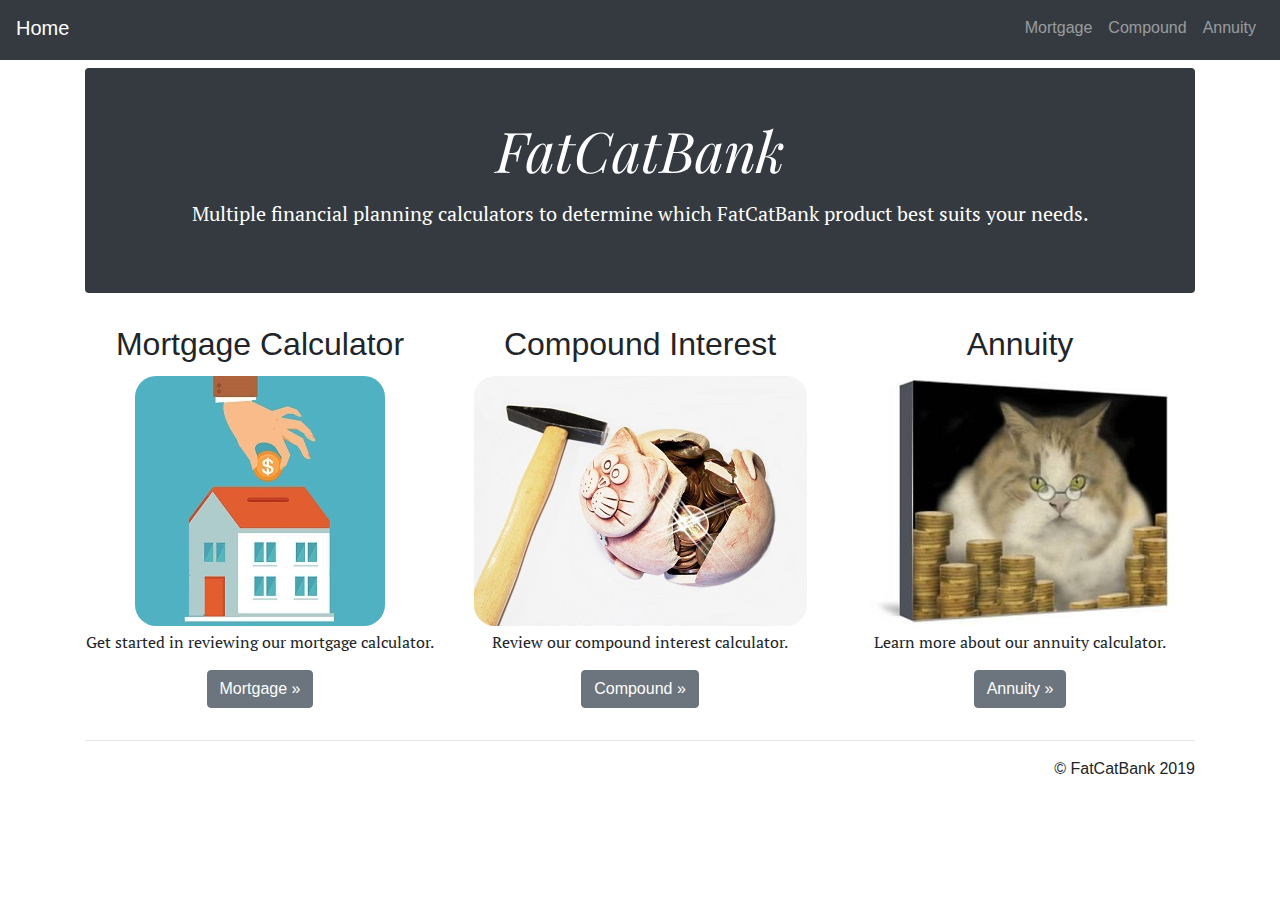
<file: index.html>
<!DOCTYPE html>
<html lang="en">

<head>
  <!-- Required meta tags -->
  <meta charset="utf-8">
  <meta name="viewport" content="width=device-width, initial-scale=1, shrink-to-fit=no">

  <!-- Bootstrap CSS -->
  <link rel="stylesheet" href="https://stackpath.bootstrapcdn.com/bootstrap/4.3.1/css/bootstrap.min.css"
    integrity="sha384-ggOyR0iXCbMQv3Xipma34MD+dH/1fQ784/j6cY/iJTQUOhcWr7x9JvoRxT2MZw1T" crossorigin="anonymous">

  <!-- Added CSS file-->
  <link rel="stylesheet" href="css/styles.css">
  <link rel="stylesheet" href="css/img-border.css">

  <!-- Google fonts stylesheet THIS FAILS THE VALIDATOR as Google fonts inputs a pipe for multiple fonts -->
  <link href="https://fonts.googleapis.com/css?family=PT+Serif|Playfair+Display&display=swap" rel="stylesheet">

  <link rel="icon" href="img/fatcat-icon.png" />
  <title>FatCatBank</title>
</head>

<body>
  <!-- Start of Nav -->
  <nav class="navbar navbar-expand-md navbar-dark fixed-top bg-dark navd">
    <a class="navbar-brand" href="index.html">Home</a>
    <button class="navbar-toggler" type="button" data-toggle="collapse" data-target="#navbarsDefault"
      aria-controls="navbarsDefault" aria-expanded="false" aria-label="Toggle navigation">
      <span class="navbar-toggler-icon"></span>
    </button>

    <div class="collapse navbar-collapse" id="navbarsDefault">
      <ul class="navbar-nav ml-auto">
        <li class="nav-item">
          <a class="nav-link" href="mortgage.html">Mortgage</a>
        </li>

        <li class="nav-item">
          <a class="nav-link" href="compound.html">Compound</a>
        </li>

        <li class="nav-item">
          <a class="nav-link" href="annuity.html">Annuity</a>
        </li>

      </ul>
    </div>
    <!-- End of Nav -->
  </nav>

  <!-- Main jumbotron -->
  <header>
    <div class="container">
      <div class="py-3"><br /></div>
      <div class="jumbotron p-4 p-md-5 text-white rounded bg-dark jumboT">
        <div class="text-center">
          <h1 class="display-4 font-italic">FatCatBank</h1>
          <p class="lead my-3 pTop">Multiple financial planning calculators to determine which FatCatBank product best suits
            your needs.</p>
        </div>
      </div>
    </div>
  </header>

  <main class="container text-center">
    
    <!-- Row of columns -->
    <section class="row bottomRow">
      <div class="col-md-4">
        <h2>Mortgage Calculator</h2>
        <a target="_self" href="mortgage.html">
            <img src="img/sm-mortgage.jpg" alt="Home Mortgage" class="img-thumbnail noneImgBorder" title="Mortgage Calculator">
        </a>
        <p class="pTop">Get started in reviewing our mortgage calculator. </p>
        <p><a class="btn btn-secondary" href="mortgage.html" role="button">Mortgage &raquo;</a></p>
      </div>
      <div class="col-md-4">
        <h2>Compound Interest</h2>
        <a target="_self" href="compound.html">
            <img src="img/sm-cat-piggybank.jpg" alt="Cat Piggybank" class="img-thumbnail noneImgBorder" title="Compound Interest Calculator">
        </a>
        <p class="pTop">Review our compound interest calculator. </p>
        <p><a class="btn btn-secondary" href="compound.html" role="button">Compound &raquo;</a></p>
      </div>
      <div class="col-md-4">
        <h2>Annuity</h2>
        <a target="_self" href="annuity.html">
            <img src="img/sm-fatcat-gold.jpg" alt="FatCat and Gold" class="img-thumbnail noneImgBorder" title="Annuity Calculator">
          </a>
        <p class="pTop">Learn more about our annuity calculator.</p>
        <p><a class="btn btn-secondary" href="annuity.html" role="button">Annuity &raquo;</a></p>
      </div>
    </section>

  </main> <!-- /container -->

  <footer class="container">
    <hr />
    <p>&copy; FatCatBank 2019</p>
  </footer>
  <script src="https://code.jquery.com/jquery-3.3.1.slim.min.js"
    integrity="sha384-q8i/X+965DzO0rT7abK41JStQIAqVgRVzpbzo5smXKp4YfRvH+8abtTE1Pi6jizo"
    crossorigin="anonymous"></script>
  <script>window.jQuery || document.write('<script src="/docs/4.3/assets/js/vendor/jquery-slim.min.js"><\/script>')</script>
  <script src="https://stackpath.bootstrapcdn.com/bootstrap/4.3.1/js/bootstrap.min.js"
    integrity="sha384-JjSmVgyd0p3pXB1rRibZUAYoIIy6OrQ6VrjIEaFf/nJGzIxFDsf4x0xIM+B07jRM"
    crossorigin="anonymous"></script>
</body>

</html>
</file>
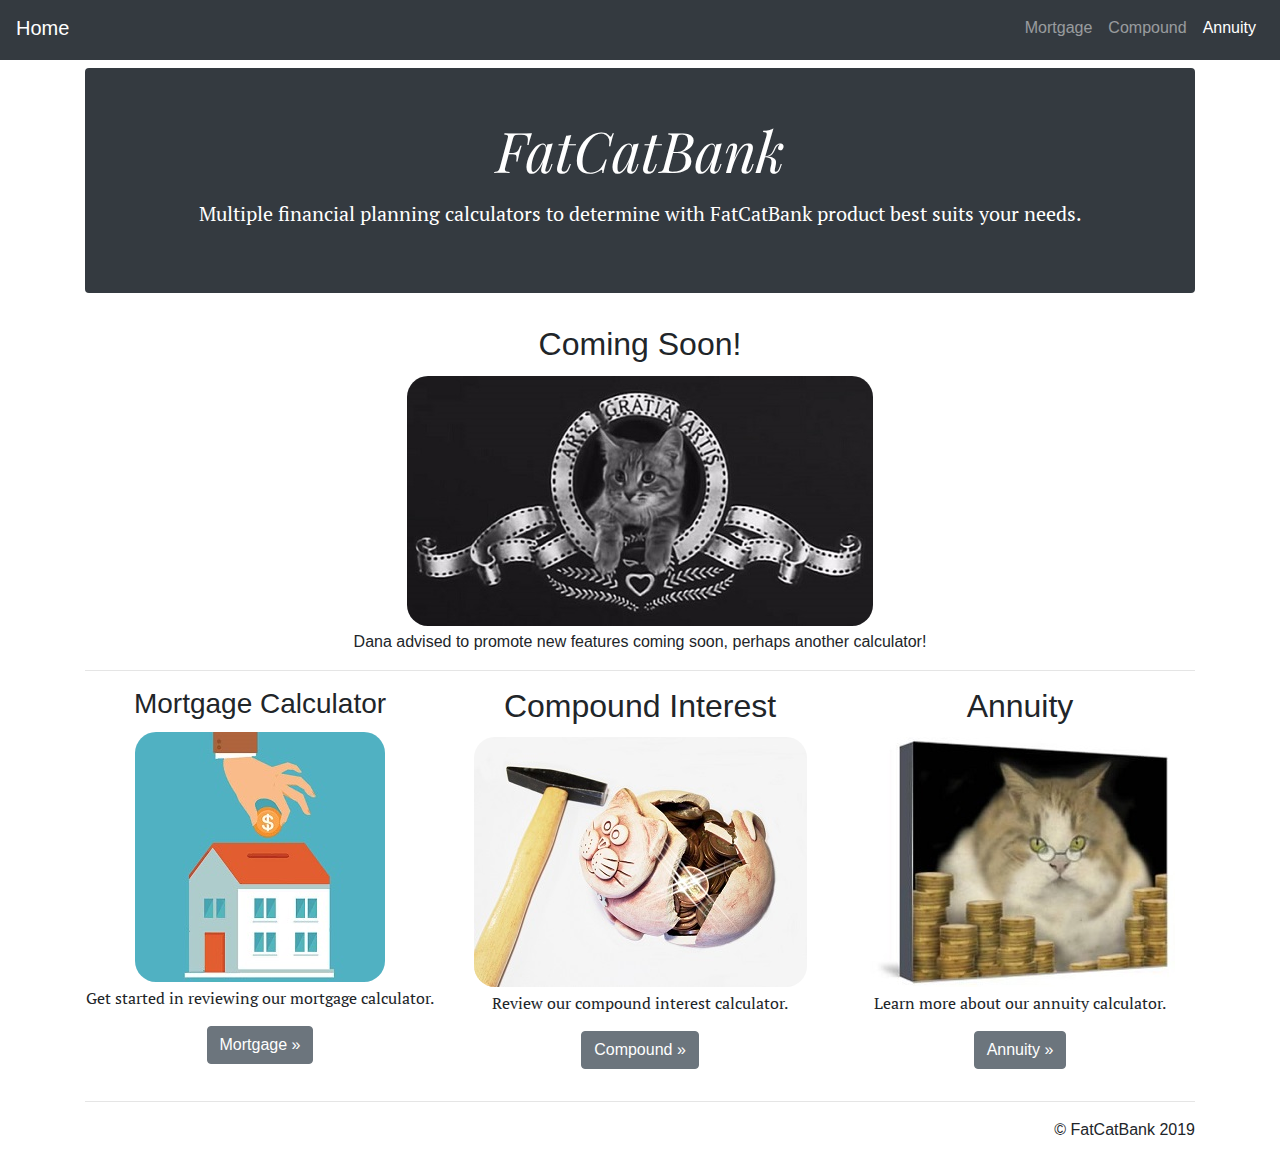
<file: annuity.html>
<!DOCTYPE html>
<html lang="en">

<head>
  <!-- Required meta tags -->
  <meta charset="utf-8">
  <meta name="viewport" content="width=device-width, initial-scale=1, shrink-to-fit=no">

  <!-- Bootstrap CSS -->
  <link rel="stylesheet" href="https://stackpath.bootstrapcdn.com/bootstrap/4.3.1/css/bootstrap.min.css"
    integrity="sha384-ggOyR0iXCbMQv3Xipma34MD+dH/1fQ784/j6cY/iJTQUOhcWr7x9JvoRxT2MZw1T" crossorigin="anonymous">

  <!-- Added CSS file-->
  <link rel="stylesheet" href="css/styles.css">
  <link rel="stylesheet" href="css/img-border.css">

  <!-- Google fonts stylesheet THIS FAILS THE VALIDATOR as Google fonts inputs a pipe for multiple fonts -->
  <link href="https://fonts.googleapis.com/css?family=PT+Serif|Playfair+Display&display=swap" rel="stylesheet">

  <link rel="icon" href="img/fatcat-icon.png" />
  <title>FatCatBank</title>
</head>

<body>
  <!-- Start of Nav -->
  <nav class="navbar navbar-expand-md navbar-dark fixed-top bg-dark navd">
    <a class="navbar-brand" href="index.html">Home</a>
    <button class="navbar-toggler" type="button" data-toggle="collapse" data-target="#navbarsDefault"
      aria-controls="navbarsDefault" aria-expanded="false" aria-label="Toggle navigation">
      <span class="navbar-toggler-icon"></span>
    </button>

    <div class="collapse navbar-collapse" id="navbarsDefault">
      <ul class="navbar-nav ml-auto">
        <li class="nav-item">
          <a class="nav-link" href="mortgage.html">Mortgage</a>
        </li>

        <li class="nav-item">
          <a class="nav-link" href="compound.html">Compound</a>
        </li>

        <li class="nav-item active">
          <a class="nav-link" href="annuity.html">Annuity</a>
        </li>

      </ul>
    </div>
    <!-- End of Nav -->
  </nav>

  <!-- Main jumbotron -->
  <header>

    <div class="container">
      <div class="py-3"><br /></div>
      <div class="jumbotron p-4 p-md-5 text-white rounded bg-dark jumboT">
        <div class="text-center">
          <h1 class="display-4 font-italic">FatCatBank</h1>
          <p class="lead my-3 pTop">Multiple financial planning calculators to determine with FatCatBank product best suits
            your needs.</p>
        </div>
      </div>
    </div>

  </header>


  <main class="container text-center">

    <!-- Coming Soon message -->
    <h2>Coming Soon!</h2>
    <img src="img/sm-cat-film.jpg" alt="Film Cat" class="img-thumbnail noneImgBorder" title="More features coming soon!">
    <p>Dana advised to promote new features coming soon, perhaps another calculator!</p>
    <hr />

    <!-- Row of columns -->
    <aside class="row bottomRow">
      <div class="col-md-4">
        <h3>Mortgage Calculator</h3>
        <a target="_self" href="mortgage.html">
            <img src="img/sm-mortgage.jpg" alt="Home Mortgage" class="img-thumbnail noneImgBorder" title="Mortgage Calculator">
        </a>
        <p class="pTop">Get started in reviewing our mortgage calculator. </p>
        <p><a class="btn btn-secondary" href="mortgage.html" role="button">Mortgage &raquo;</a></p>
      </div>
      <div class="col-md-4">
        <h2>Compound Interest</h2>
        <a target="_self" href="compound.html">
            <img src="img/sm-cat-piggybank.jpg" alt="Cat Piggybank" class="img-thumbnail noneImgBorder" title="Compound Interest Calculator">
        </a>
        <p class="pTop">Review our compound interest calculator. </p>
        <p><a class="btn btn-secondary" href="compound.html" role="button">Compound &raquo;</a></p>
      </div>
      <div class="col-md-4">
        <h2>Annuity</h2>
        <a target="_self" href="#">
            <img src="img/sm-fatcat-gold.jpg" alt="FatCat and Gold" class="img-thumbnail noneImgBorder" title="Annuity Calculator">
          </a>
        <p class="pTop">Learn more about our annuity calculator.</p>
        <p><a class="btn btn-secondary" href="#" role="button">Annuity &raquo;</a></p>
      </div>
    </aside>

  </main> <!-- /container -->


  <footer class="container">
    <hr />
    <p>&copy; FatCatBank 2019</p>
  </footer>
  <script src="https://code.jquery.com/jquery-3.3.1.slim.min.js"
    integrity="sha384-q8i/X+965DzO0rT7abK41JStQIAqVgRVzpbzo5smXKp4YfRvH+8abtTE1Pi6jizo"
    crossorigin="anonymous"></script>
  <script>window.jQuery || document.write('<script src="/docs/4.3/assets/js/vendor/jquery-slim.min.js"><\/script>')</script>
  <script src="https://stackpath.bootstrapcdn.com/bootstrap/4.3.1/js/bootstrap.min.js"
    integrity="sha384-JjSmVgyd0p3pXB1rRibZUAYoIIy6OrQ6VrjIEaFf/nJGzIxFDsf4x0xIM+B07jRM"
    crossorigin="anonymous"></script>
</body>

</html>
</file>
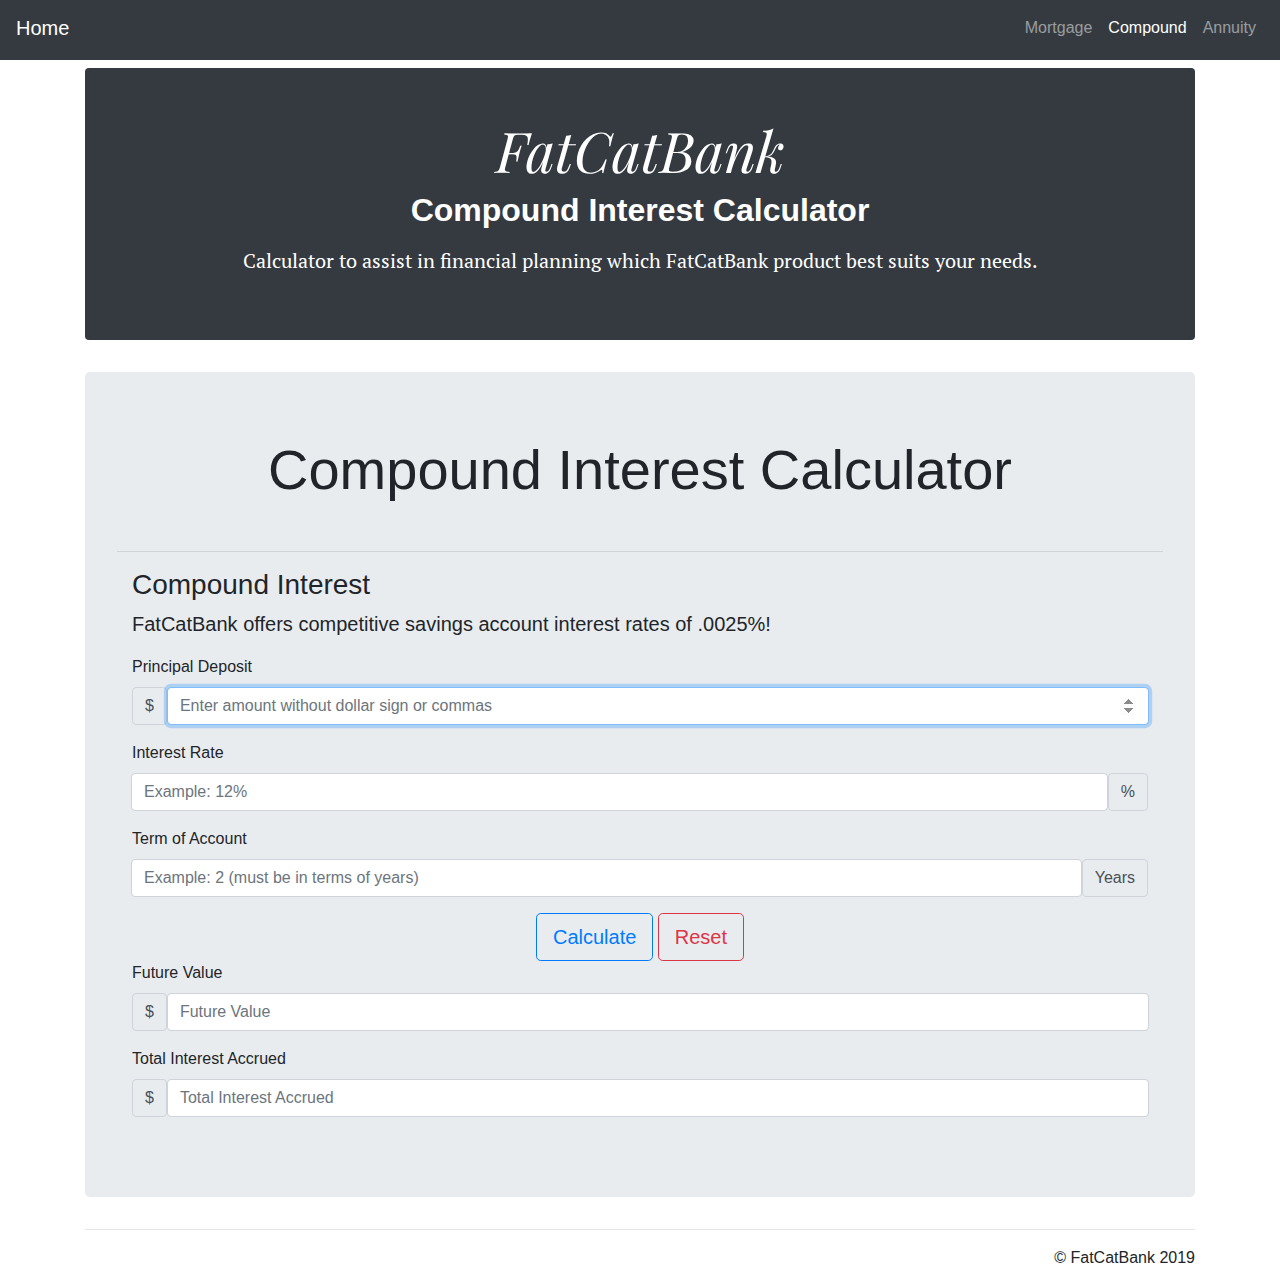
<file: compound.html>
<!DOCTYPE html>
<html lang="en">

<head>
  <!-- Required meta tags -->
  <meta charset="utf-8">
  <meta name="viewport" content="width=device-width, initial-scale=1, shrink-to-fit=no">

  <!-- Bootstrap CSS -->
  <link rel="stylesheet" href="https://stackpath.bootstrapcdn.com/bootstrap/4.3.1/css/bootstrap.min.css"
    integrity="sha384-ggOyR0iXCbMQv3Xipma34MD+dH/1fQ784/j6cY/iJTQUOhcWr7x9JvoRxT2MZw1T" crossorigin="anonymous">

  <!-- Added CSS file-->
  <link rel="stylesheet" href="css/styles.css">

  <!-- Google fonts stylesheet THIS FAILS THE VALIDATOR as Google fonts inputs a pipe for multiple fonts -->
  <link href="https://fonts.googleapis.com/css?family=PT+Serif|Playfair+Display&display=swap" rel="stylesheet">

  <link rel="icon" href="img/fatcat-icon.png" />
  <title>FatCatBank</title>
</head>

<body>
  <!-- Start of Nav -->
  <nav class="navbar navbar-expand-md navbar-dark fixed-top bg-dark navd">
    <a class="navbar-brand" href="index.html">Home</a>
    <button class="navbar-toggler" type="button" data-toggle="collapse" data-target="#navbarsDefault"
      aria-controls="navbarsDefault" aria-expanded="false" aria-label="Toggle navigation">
      <span class="navbar-toggler-icon"></span>
    </button>

    <div class="collapse navbar-collapse" id="navbarsDefault">
      <ul class="navbar-nav ml-auto">

        <li class="nav-item">
          <a class="nav-link" href="mortgage.html">Mortgage</a>
        </li>

        <li class="nav-item active">
          <a class="nav-link" href="compound.html">Compound</a>
        </li>

        <li class="nav-item">
          <a class="nav-link" href="annuity.html">Annuity</a>
        </li>

      </ul>
    </div>
    <!-- End of Nav -->
  </nav>

  <!-- Main jumbotron -->
  <header>

    <div class="container">
      <div class="py-3"><br /></div>
      <div class="jumbotron p-4 p-md-5 text-white rounded bg-dark jumboT">
        <div class="text-center">
          <h1 class="display-4 font-italic">FatCatBank</h1>
          <h2 class="display-5 font-weight-bold">Compound Interest Calculator</h2>
          <p class="lead my-3 pTop">Calculator to assist in financial planning which FatCatBank product best suits your
            needs.</p>
        </div>
      </div>
    </div>

  </header>

  <main class="container">

    <section class="jumbotron">
      <h3 class="text-center display-4">Compound Interest Calculator</h3><br />
      <hr />
      <div class="container">
        <h3>Compound Interest</h3>
        <!-- Function's Math: A=p(1+(r/n))^(nt) -->
        <p class="lead">FatCatBank offers competitive savings account interest rates of .0025%!</p>

        <!-- Start of Form -->
        <form id="ciForm" method="GET" action="#">

          <!-- Principal Deposit input -->
          <div class="form-group">
            <label for="principalCompound">Principal Deposit</label>
            <div class="input-group-prepend">
              <div class="input-group-text">$</div>
              <input type="number" class="form-control" id="principalCompound" name="principalCompound"
                placeholder="Enter amount without dollar sign or commas" autofocus />
            </div>
          </div>

          <!-- Interest Rate input -->
          <div class="form-group">
            <label for="interestCompound">Interest Rate</label>
            <div class="input-group-append">
              <input type="number" class="form-control" id="interestCompound" name="interestCompound" placeholder="Example: 12%" />
              <div class="input-group-text">%</div>
            </div>
          </div>

          <!-- Term of Account input in years -->
          <div class="form-group">
            <label for="termCompound">Term of Account</label>
            <div class="input-group-append">
              <input type="number" class="form-control" name="termCompound" id="termCompound"
                placeholder="Example: 2 (must be in terms of years)" />
              <div class="input-group-text">Years</div>
            </div>
          </div>

          <!-- Form Calculate and Reset Btns -->
          <div class="text-center">
            <button type="button" class="btn btn-outline-primary btn-lg" id="btnCompound">Calculate</button>
            <button type="reset" class="btn btn-outline-danger btn-lg" id="resetBtn">Reset</button>
          </div>

          <!-- Future Value of Account input -->
          <div class="form-group">
            <label for="compOutput-01" class="control-label">Future Value</label>
            <div class="input-group-prepend">
              <div class="input-group-text">$</div>
              <input type="number" class="form-control" placeholder="Future Value"  name="compOutput-01" id="compOutput-01" />
            </div>
          </div>

          <!-- Future Value of Loan input -->
          <div class="form-group">
            <label for="compOutput-02" class="control-label">Total Interest Accrued</label>
            <div class="input-group-prepend">
              <div class="input-group-text">$</div>
              <input type="number" class="form-control" placeholder="Total Interest Accrued" tabindex="1"
                name="compOutput-02" id="compOutput-02" />
            </div>
          </div>

          <div class="col-md-6"><p id="bottomP"></p></div>

        </form>

      </div>
    </section> <!-- /section jumbotron -->

  </main> <!-- /container -->


  <footer class="container">
    <hr />
    <p>&copy; FatCatBank 2019 </p>
  </footer>
  <script src="https://code.jquery.com/jquery-3.3.1.slim.min.js"
    integrity="sha384-q8i/X+965DzO0rT7abK41JStQIAqVgRVzpbzo5smXKp4YfRvH+8abtTE1Pi6jizo"
    crossorigin="anonymous"></script>
  <script>window.jQuery || document.write('<script src="/docs/4.3/assets/js/vendor/jquery-slim.min.js"><\/script>')</script>
  <script src="https://stackpath.bootstrapcdn.com/bootstrap/4.3.1/js/bootstrap.min.js"
    integrity="sha384-JjSmVgyd0p3pXB1rRibZUAYoIIy6OrQ6VrjIEaFf/nJGzIxFDsf4x0xIM+B07jRM"
    crossorigin="anonymous"></script>
  <script src="js/getCompound.js"></script>
</body>

</html>
</file>
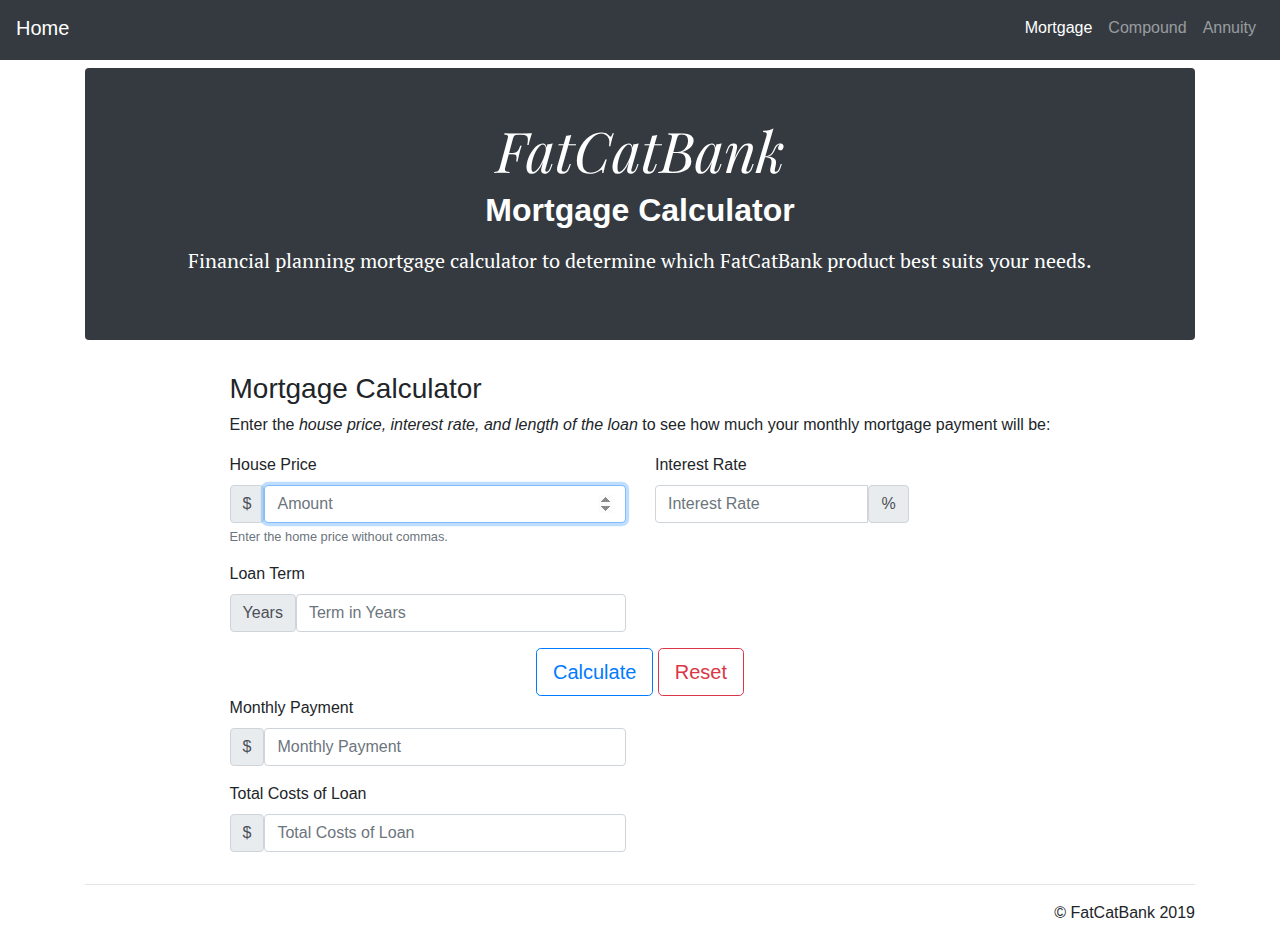
<file: mortgage.html>
<!DOCTYPE html>
<html lang="en">

<head>
  <!-- Required meta tags -->
  <meta charset="utf-8">
  <meta name="viewport" content="width=device-width, initial-scale=1, shrink-to-fit=no">

  <!-- Bootstrap CSS -->
  <link rel="stylesheet" href="https://stackpath.bootstrapcdn.com/bootstrap/4.3.1/css/bootstrap.min.css"
    integrity="sha384-ggOyR0iXCbMQv3Xipma34MD+dH/1fQ784/j6cY/iJTQUOhcWr7x9JvoRxT2MZw1T" crossorigin="anonymous">

  <!-- Added CSS file-->
  <link rel="stylesheet" href="css/styles.css">

  <!-- Google fonts stylesheet THIS FAILS THE VALIDATOR as Google fonts inputs a pipe for multiple fonts -->
  <link href="https://fonts.googleapis.com/css?family=PT+Serif|Playfair+Display&display=swap" rel="stylesheet">

  <link rel="icon" href="img/fatcat-icon.png" />
  <title>FatCatBank</title>
</head>

<body>
  <!-- Start of Nav -->
  <nav class="navbar navbar-expand-md navbar-dark fixed-top bg-dark navd">
    <a class="navbar-brand" href="index.html">Home</a>
    <button class="navbar-toggler" type="button" data-toggle="collapse" data-target="#navbarsDefault"
      aria-controls="navbarsDefault" aria-expanded="false" aria-label="Toggle navigation">
      <span class="navbar-toggler-icon"></span>
    </button>

    <div class="collapse navbar-collapse" id="navbarsDefault">
      <ul class="navbar-nav ml-auto">

        <li class="nav-item active">
          <a class="nav-link" href="mortgage.html">Mortgage</a>
        </li>

        <li class="nav-item">
          <a class="nav-link" href="compound.html">Compound</a>
        </li>

        <li class="nav-item">
          <a class="nav-link" href="annuity.html">Annuity</a>
        </li>

      </ul>
    </div>
    <!-- End of Nav -->
  </nav>

  <!-- Main jumbotron -->
  <header>

    <div class="container">
      <div class="py-3"><br /></div>
      <div class="jumbotron p-4 p-md-5 text-white rounded bg-dark jumboT">
        <div class="text-center">
          <h1 class="display-4 font-italic">FatCatBank</h1>
          <h2 class="display-5 font-weight-bold">Mortgage Calculator</h2>
          <p class="lead my-3 pTop">Financial planning mortgage calculator to determine which FatCatBank product best
            suits
            your needs.</p>
        </div>
      </div>
    </div>

  </header>

  <main class="container d-flex justify-content-center">

    <section class="row">

      <!-- Start of Form -->
      <form class="form-horizontal well" id="mortgage-calculator" method="GET" action="#">

        <!-- Message at top of Form -->
        <h3>Mortgage Calculator</h3>
        <div class="col-xs-12 text-center">
          <p>Enter the <span id="topText">house price, interest rate, and length of the loan</span> to see how much your
            monthly mortgage payment will be:</p>
        </div>

        <!-- Home Price input -->
        <div class="form-group row">
          <div id="house-price-group" class="col-md-6 col-sm-4 input-spacer requisite">
            <label for="amt" class="control-label">House Price</label>
            <div class="input-group-prepend">
              <div class="input-group-text">$</div>
              <input type="number" class="form-control" placeholder="Amount" tabindex="1" id="amt" name="amt" min="0"
                autofocus />
            </div>
            <small id="homeHelp" class="form-text text-muted">Enter the home price without commas.</small>
          </div>

          <!-- Interest Rate input -->
          <div id="interest-rate-group" class="col-xs-6 col-sm-4 input-spacer requisite">
            <label for="apr" class="control-label">Interest Rate</label>
            <div class="input-group">
              <input type="number" class="form-control" id="apr" name="apr" tabindex="2" step="0.001" min="0"
                placeholder="Interest Rate">
              <div class="input-group-text">%</div>
            </div>
          </div>
        </div>

        <!-- Loan Term input in years -->
        <div class="form-group row">
          <div id="loan-term-group" class="col-md-6 col-sm-4 input-spacer requisite">
            <label for="trm" class="control-label">Loan Term</label>
            <div class="input-group-prepend">
              <div class="input-group-text">Years</div>
              <input type="number" class="form-control" placeholder="Term in Years" tabindex="1" id="trm" name="trm" min="0"/>
            </div>
          </div>
        </div>

        <!-- Form Calculate and Reset Btns -->
        <div class="text-center">
          <button type="button" class="btn btn-outline-primary btn-lg" name="calculate" id="calcBtn">Calculate</button>
          <button type="reset" class="btn btn-outline-danger btn-lg" id="resetBtn">Reset</button>
        </div>

        <!-- Monthly Payments output -->
        <div class="form-group row">
          <div id="monthly-payment-group" class="col-md-6 col-sm-4 input-spacer requisite">
            <label for="pmt" class="control-label">Monthly Payment</label>
            <div class="input-group-prepend">
              <div class="input-group-text">$</div>
              <input type="number" class="form-control" placeholder="Monthly Payment" tabindex="1" id="pmt" min="0"
                name="mPmt" />
            </div>
          </div>
        </div>

        <!-- Total Loan Costs output -->
        <div class="form-group row">
          <div id="loan-life-group" class="col-md-6 col-sm-4 input-spacer requisite">
            <label for="pmtTotal" class="control-label">Total Costs of Loan</label>
            <div class="input-group-prepend">
              <div class="input-group-text">$</div>
              <input type="number" class="form-control" placeholder="Total Costs of Loan" tabindex="1" id="pmtTotal" min="0"
                name="mPmtTotal" />
            </div>
          </div>

          <div class="col-md-6"><p id="bottomP"></p></div>
        </div>

      </form> <!-- End of Form -->
    </section> <!-- /section -->

  </main>

  <footer class="container">
    <hr />
    <p>&copy; FatCatBank 2019</p>
  </footer>
  <script src="https://code.jquery.com/jquery-3.3.1.slim.min.js"
    integrity="sha384-q8i/X+965DzO0rT7abK41JStQIAqVgRVzpbzo5smXKp4YfRvH+8abtTE1Pi6jizo"
    crossorigin="anonymous"></script>
  <script>window.jQuery || document.write('<script src="/docs/4.3/assets/js/vendor/jquery-slim.min.js"><\/script>')</script>
  <script src="https://stackpath.bootstrapcdn.com/bootstrap/4.3.1/js/bootstrap.min.js"
    integrity="sha384-JjSmVgyd0p3pXB1rRibZUAYoIIy6OrQ6VrjIEaFf/nJGzIxFDsf4x0xIM+B07jRM"
    crossorigin="anonymous"></script>
  <script src="js/getMortgage.js"></script>
</body>

</html>
</file>
<file: css/styles.css>
#topC, .jumboT {
    padding-top: .75em;
    margin-top: .75em;
}

.navd {
    padding-bottom: .75em;
}

footer p {
    float: right;
}

h1 {
    font-family: 'Playfair Display', serif;
}

.pTop {
    font-family: 'PT Serif', serif;
}

#topText {
    font-style: italic;
}
</file>
<file: css/img-border.css>
.noneImgBorder {
    border: 0;
    border-radius: 25px;
}

/* Add a hover effect (blue/grey shadow) */
.noneImgBorder:hover {
    box-shadow: 0 0 2px 1px rgba(46, 54, 56, 0.5);
  }
</file>
